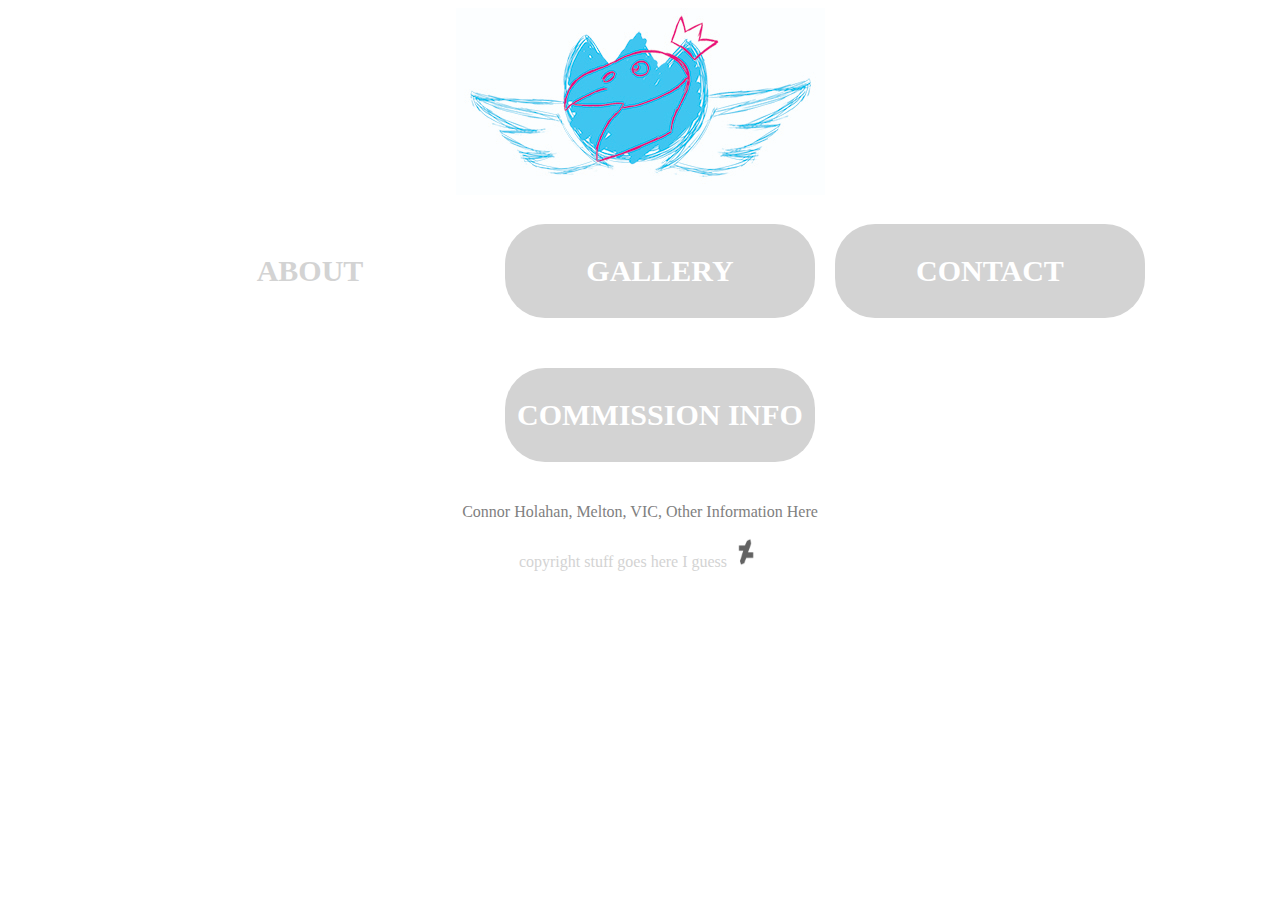
<file: Website_Code/about_page.html>
<!DOCTYPE html>
<html>
<head>
	<title>About KingCondor Designs</title>
	<link rel="stylesheet" type="text/css" href="css/style.css">
</head>
<body>

<center><a href="index.html"><img src="images/KingCondorLogo6.jpg" alt="banner1"></a></center>


<ul id="menu1">
		<li>
		<!-- navigation list -->
		<h2> ABOUT </h2></a>
		<li>
		<!-- navigation list -->
		<a href="gallery_page.html"><h2> GALLERY </h2></a>
		<li>
		<!-- navigation list -->
		<a href="contact_page.html"><h2> CONTACT </h2></a>
		<li>
		<!-- navigation list -->
		<a href="commissioninfo_page.html"><h2> COMMISSION INFO </h2></a>
		</li>
	</ul>
<p> Connor Holahan, Melton, VIC, Other Information Here </p>
<footer> copyright stuff goes here I guess <a href="http://kingcondor.deviantart.com"> <img src="images/Deviantart-Logo-Transparent.png" style="width:30px; height:30px">
</footer>
</body>
</html>
</file>
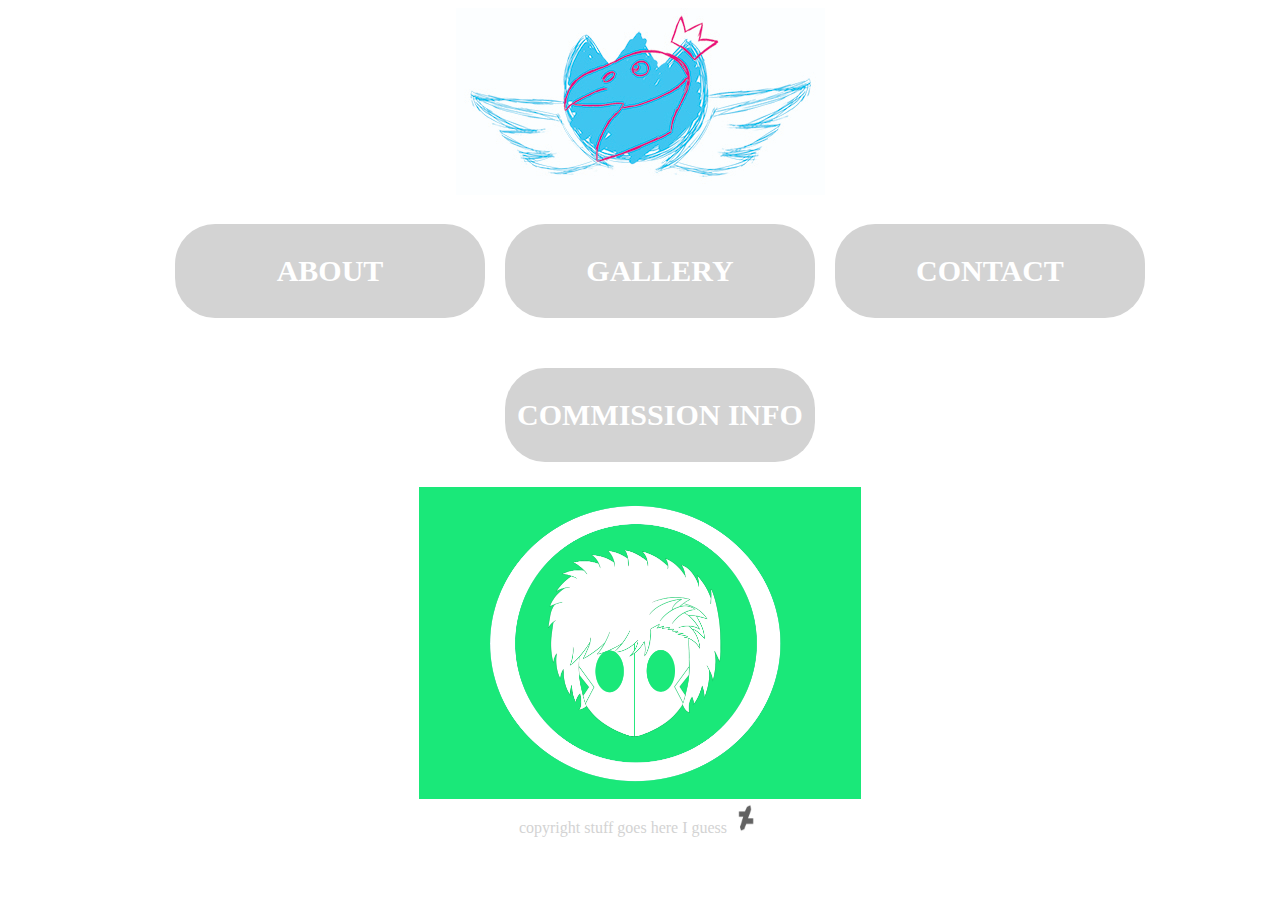
<file: Website_Code/androidlogo_page.html>
<!DOCTYPE html>
<html>
<head>
	<title>KingCondor Designs Gallery</title>
	<link rel="stylesheet" type="text/css" href="css/style.css">
</head>
<body>

<center><a href="index.html"><img src="images/KingCondorLogo6.jpg" alt="banner1"></a></center>


<ul id="menu1">
		<li>
		<!-- navigation list -->
		<a href="about_page.html"><h2> ABOUT </h2></a>
		<li>
		<!-- navigation list -->
		<a href="gallery_page.html"><h2> GALLERY </h2></a>
		<li>
		<!-- navigation list -->
		<a href="contact_page.html"><h2> CONTACT </h2></a>
		<li>
		<!-- navigation list -->
		<a href="commissioninfo_page.html"><h2> COMMISSION INFO </h2></a>
		</li>
	</ul>
<center><img src="images/androidlogo.jpg", style="width: 35%;"></center>
<footer> copyright stuff goes here I guess <a href="http://kingcondor.deviantart.com"> <img src="images/Deviantart-Logo-Transparent.png" style="width:30px; height:30px">
</footer>
</body>
</html>
</file>
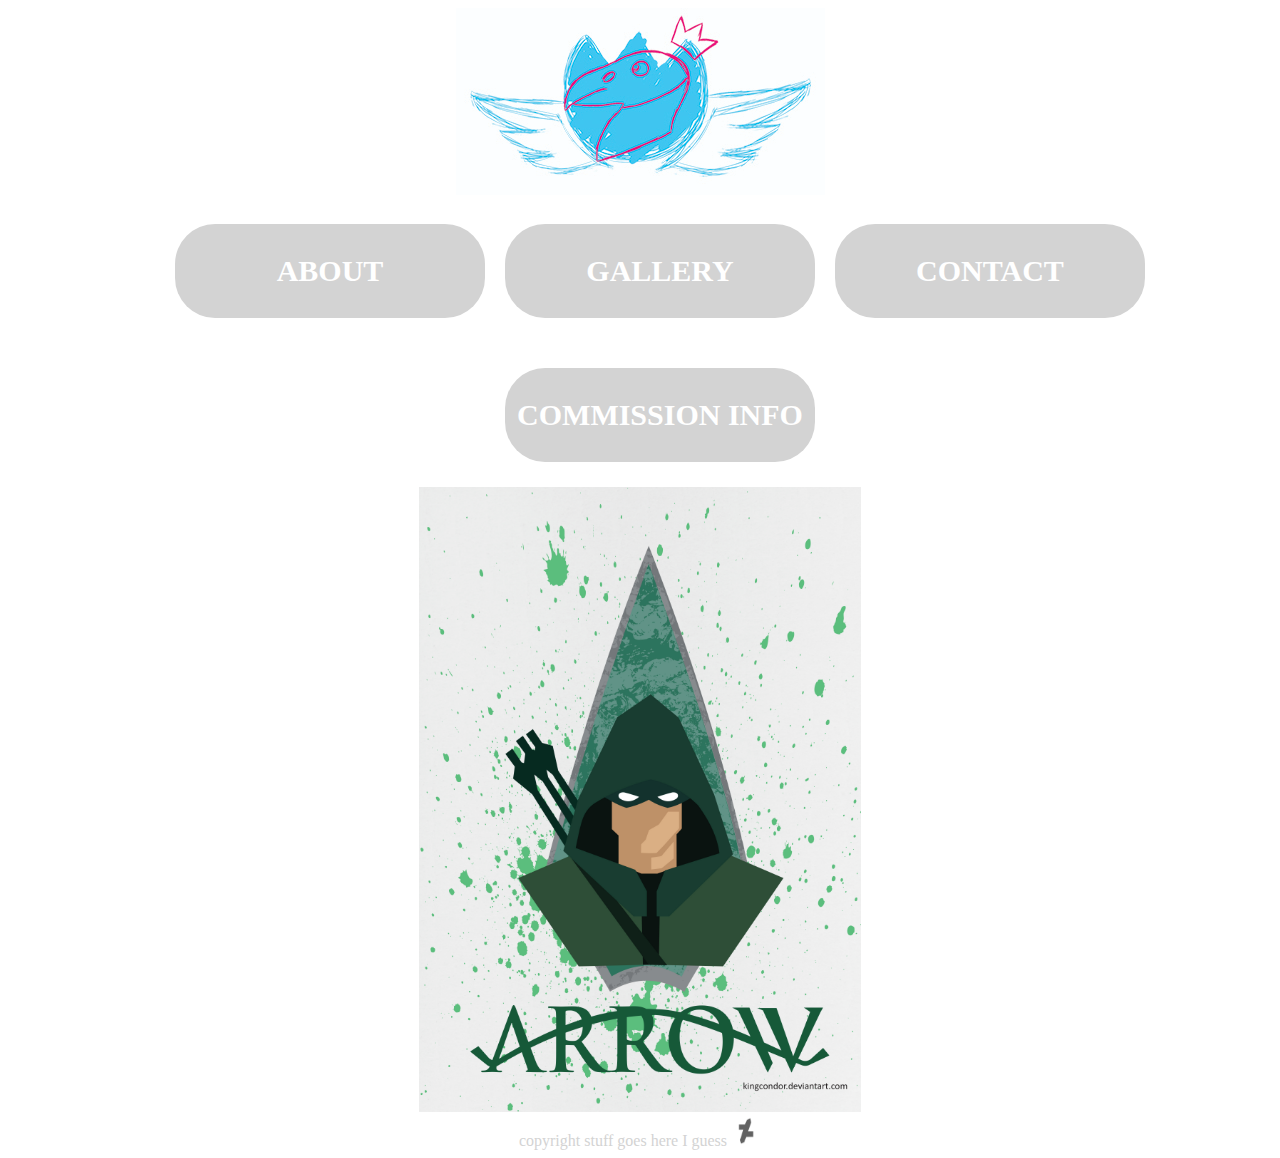
<file: Website_Code/ArrowFanart_page.html>
<!DOCTYPE html>
<html>
<head>
	<title>KingCondor Designs Gallery</title>
	<link rel="stylesheet" type="text/css" href="css/style.css">
</head>
<body>

<center><a href="index.html"><img src="images/KingCondorLogo6.jpg" alt="banner1"></a></center>


<ul id="menu1">
		<li>
		<!-- navigation list -->
		<a href="about_page.html"><h2> ABOUT </h2></a>
		<li>
		<!-- navigation list -->
		<a href="gallery_page.html"><h2> GALLERY </h2></a>
		<li>
		<!-- navigation list -->
		<a href="contact_page.html"><h2> CONTACT </h2></a>
		<li>
		<!-- navigation list -->
		<a href="commissioninfo_page.html"><h2> COMMISSION INFO </h2></a>
		</li>
	</ul>
<center><img src="images/ArrowFanart.jpg", style="width: 35%;"></center>
<footer> copyright stuff goes here I guess <a href="http://kingcondor.deviantart.com"> <img src="images/Deviantart-Logo-Transparent.png" style="width:30px; height:30px">
</footer>
</body>
</html>
</file>
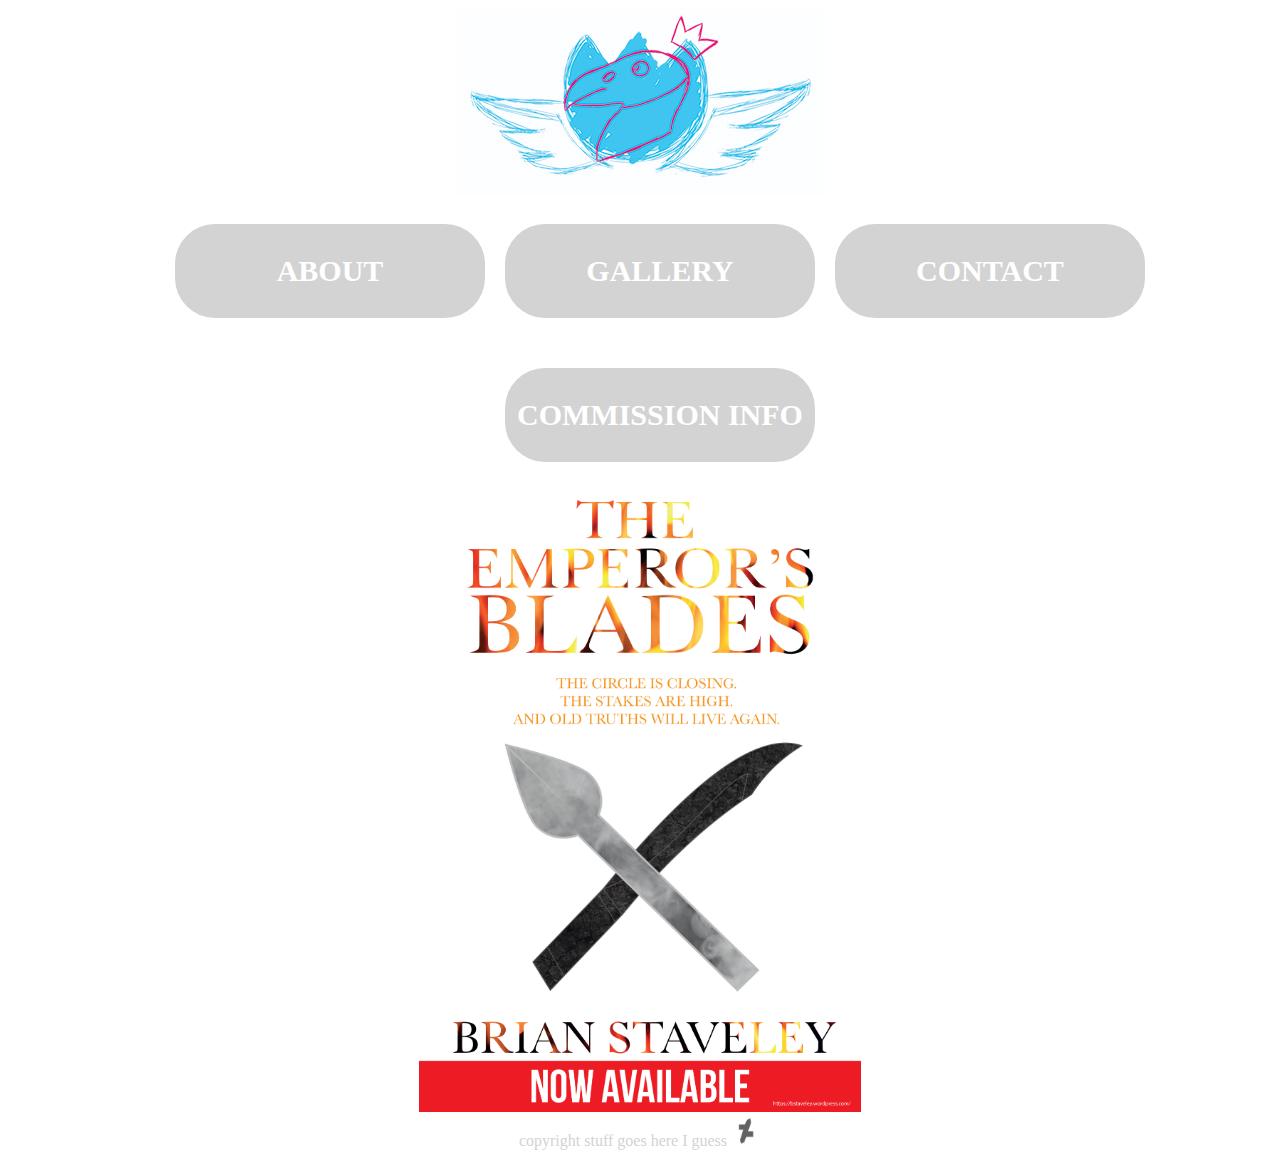
<file: Website_Code/BookPosterA2_page.html>
<!DOCTYPE html>
<html>
<head>
	<title>KingCondor Designs Gallery</title>
	<link rel="stylesheet" type="text/css" href="css/style.css">
</head>
<body>

<center><a href="index.html"><img src="images/KingCondorLogo6.jpg" alt="banner1"></a></center>


<ul id="menu1">
		<li>
		<!-- navigation list -->
		<a href="about_page.html"><h2> ABOUT </h2></a>
		<li>
		<!-- navigation list -->
		<a href="gallery_page.html"><h2> GALLERY </h2></a>
		<li>
		<!-- navigation list -->
		<a href="contact_page.html"><h2> CONTACT </h2></a>
		<li>
		<!-- navigation list -->
		<a href="commissioninfo_page.html"><h2> COMMISSION INFO </h2></a>
		</li>
	</ul>
<center><img src="images/BookPosterA2.jpg", style="width: 35%;"></center>
<footer> copyright stuff goes here I guess <a href="http://kingcondor.deviantart.com"> <img src="images/Deviantart-Logo-Transparent.png" style="width:30px; height:30px">
</footer>
</body>
</html>
</file>
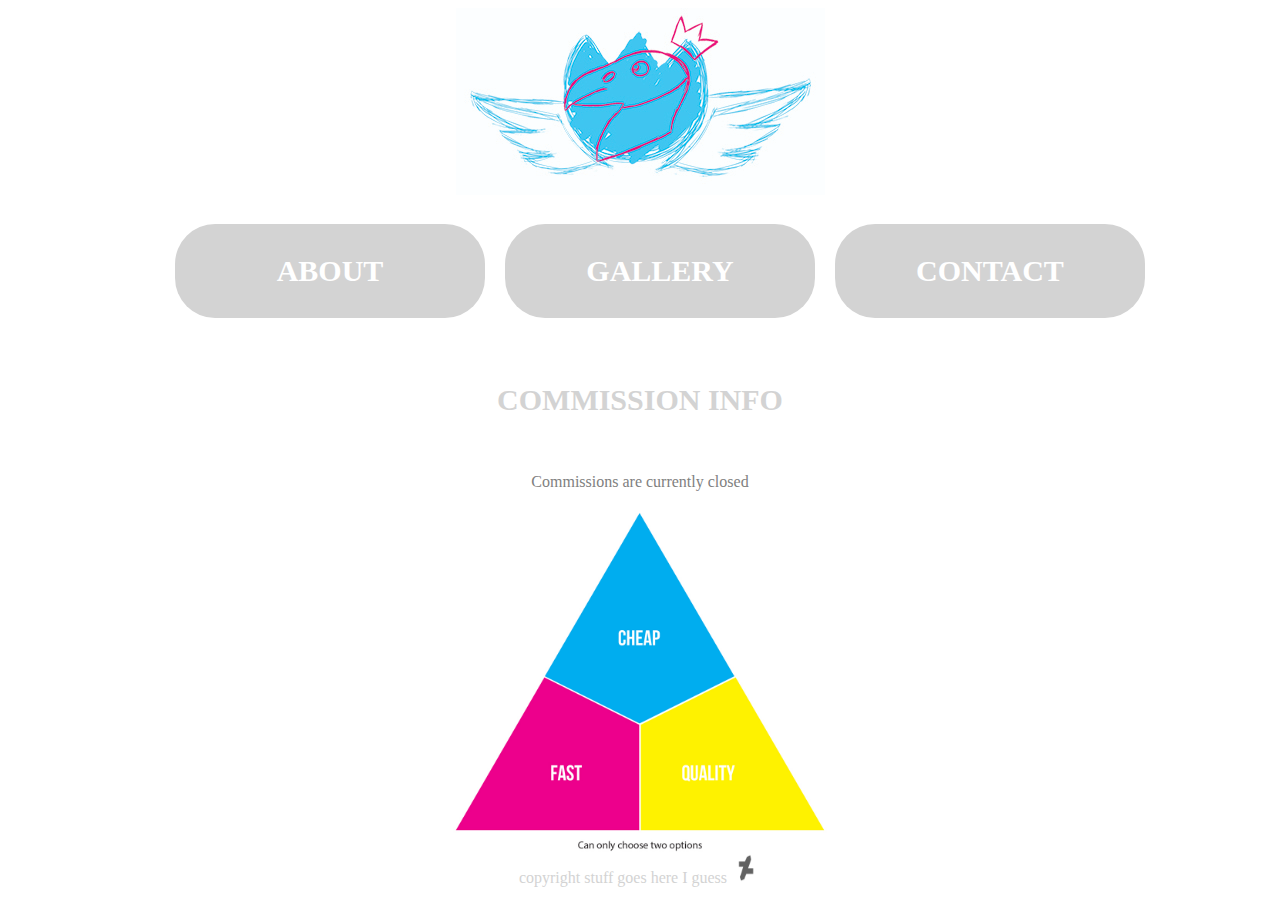
<file: Website_Code/commissioninfo_page.html>
<!DOCTYPE html>
<html>
<head>
	<title>KingCondor Designs Gallery</title>
	<link rel="stylesheet" type="text/css" href="css/style.css">
</head>
<body>

<center><a href="index.html"><img src="images/KingCondorLogo6.jpg" alt="banner1"></a></center>


<ul id="menu1">
		<li>
		<!-- navigation list -->
		<a href="about_page.html"><h2> ABOUT </h2></a>
		<li>
		<!-- navigation list -->
		<a href="gallery_page.html"><h2> GALLERY </h2></a>
		<li>
		<!-- navigation list -->
		<a href="contact_page.html"><h2> CONTACT </h2></a>
		<li>
		<!-- navigation list -->
		<h2> COMMISSION INFO </h2></a>
		</li>
	</ul>
<p> Commissions are currently closed </p>
<center><img src="images/CommissionTriangle.jpg", style="width:30%", img align ="middle"></center>
<footer> copyright stuff goes here I guess <a href="http://kingcondor.deviantart.com"> <img src="images/Deviantart-Logo-Transparent.png" style="width:30px; height:30px">
</footer>
</body>
</html>
</file>
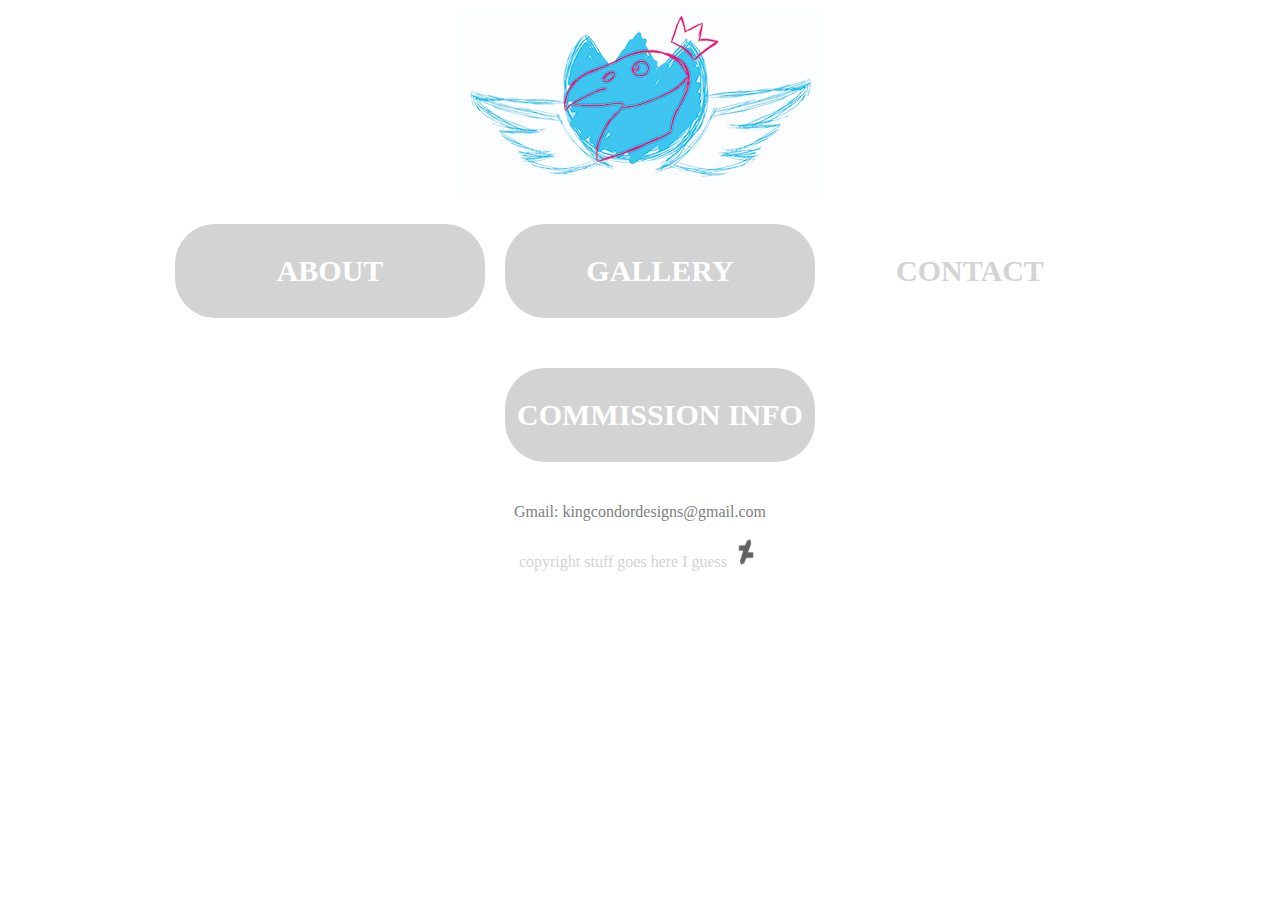
<file: Website_Code/contact_page.html>
<!DOCTYPE html>
<html>
<head>
	<title>KingCondor Designs Gallery</title>
	<link rel="stylesheet" type="text/css" href="css/style.css">
</head>
<body>

<center><a href="index.html"><img src="images/KingCondorLogo6.jpg" alt="banner1"></a></center>


<ul id="menu1">
		<li>
		<!-- navigation list -->
		<a href="about_page.html"><h2> ABOUT </h2></a>
		<li>
		<!-- navigation list -->
		<a href="gallery_page.html"><h2> GALLERY </h2></a>
		<li>
		<!-- navigation list -->
		<h2> CONTACT </h2></a>
		<li>
		<!-- navigation list -->
		<a href="commissioninfo_page.html"><h2> COMMISSION INFO </h2></a>
		</li>
	</ul>
<p> Gmail: kingcondordesigns@gmail.com </p>
<footer> copyright stuff goes here I guess <a href="http://kingcondor.deviantart.com"> <img src="images/Deviantart-Logo-Transparent.png" style="width:30px; height:30px">
</footer>
</body>
</html>
</file>
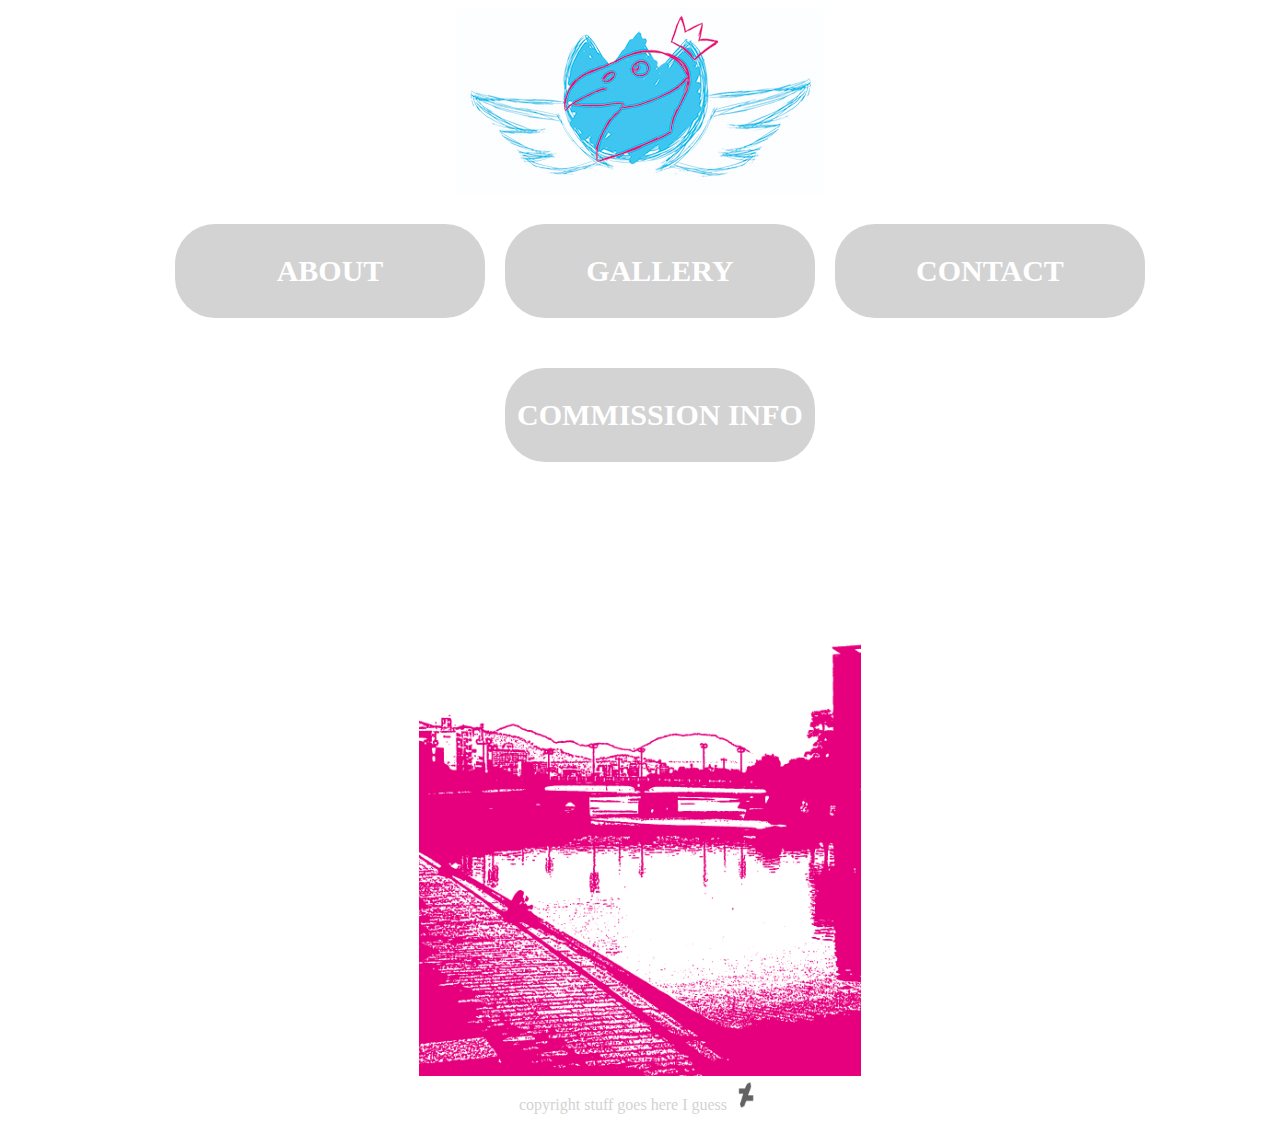
<file: Website_Code/HiroshimaMagenta1_page.html>
<!DOCTYPE html>
<html>
<head>
	<title>KingCondor Designs Gallery</title>
	<link rel="stylesheet" type="text/css" href="css/style.css">
</head>
<body>

<center><a href="index.html"><img src="images/KingCondorLogo6.jpg" alt="banner1"></a></center>


<ul id="menu1">
		<li>
		<!-- navigation list -->
		<a href="about_page.html"><h2> ABOUT </h2></a>
		<li>
		<!-- navigation list -->
		<a href="gallery_page.html"><h2> GALLERY </h2></a>
		<li>
		<!-- navigation list -->
		<a href="contact_page.html"><h2> CONTACT </h2></a>
		<li>
		<!-- navigation list -->
		<a href="commissioninfo_page.html"><h2> COMMISSION INFO </h2></a>
		</li>
	</ul>
<center><img src="images/HiroshimaMagenta1.jpg", style="width: 35%;"></center>
<footer> copyright stuff goes here I guess <a href="http://kingcondor.deviantart.com"> <img src="images/Deviantart-Logo-Transparent.png" style="width:30px; height:30px">
</footer>
</body>
</html>
</file>
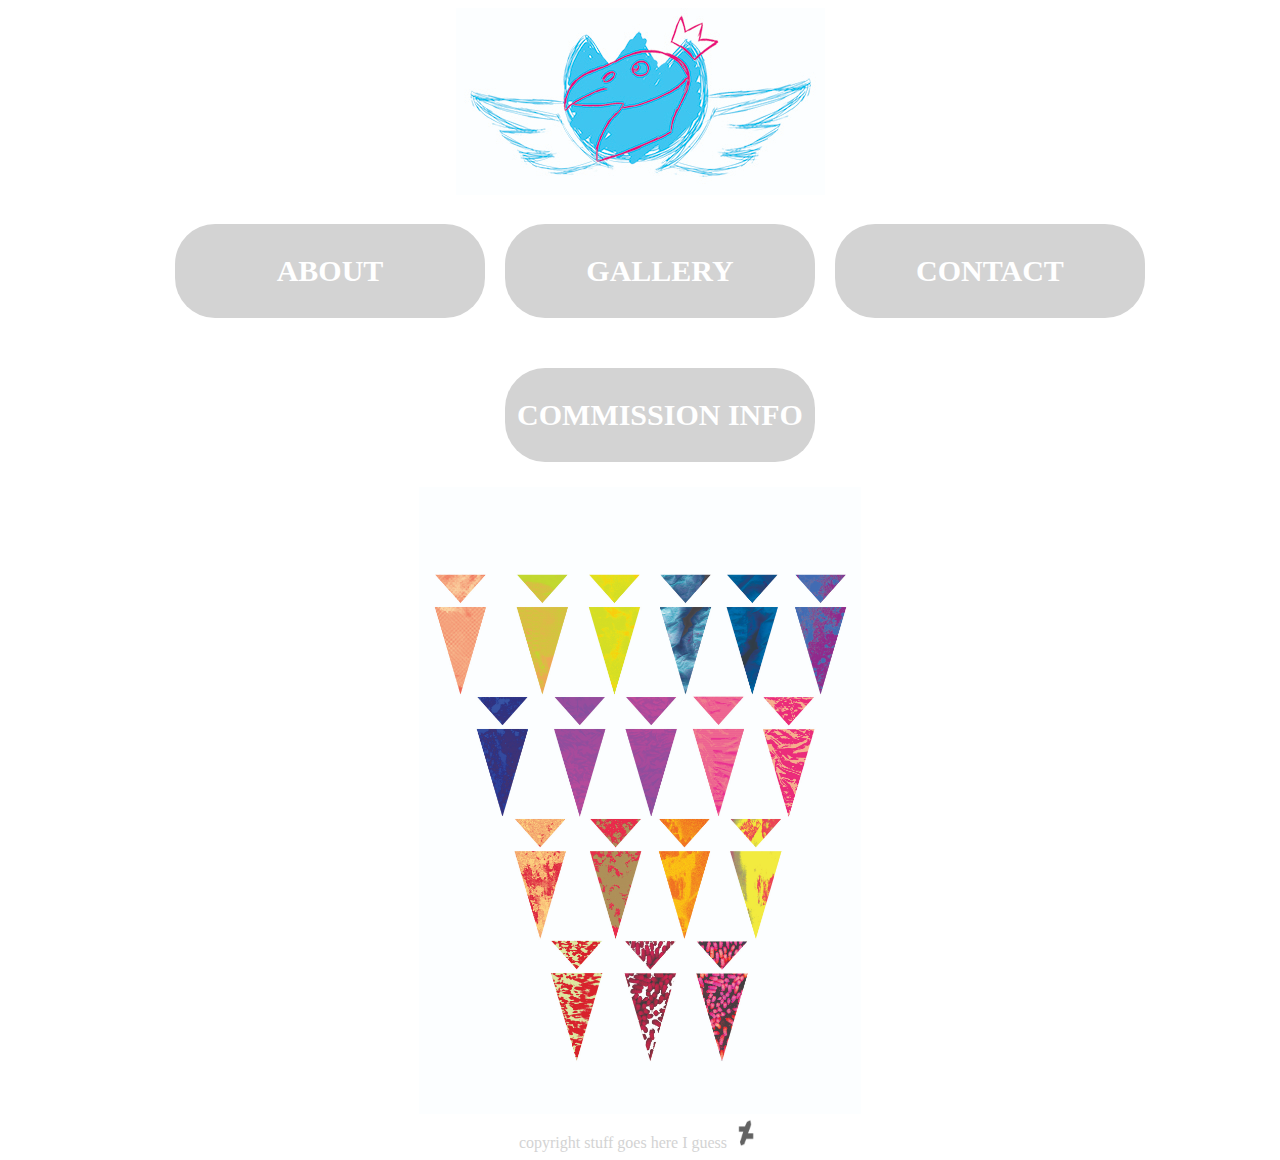
<file: Website_Code/MarkMakingDesign17_page.html>
<!DOCTYPE html>
<html>
<head>
	<title>KingCondor Designs Gallery</title>
	<link rel="stylesheet" type="text/css" href="css/style.css">
</head>
<body>

<center><a href="index.html"><img src="images/KingCondorLogo6.jpg" alt="banner1"></a></center>


<ul id="menu1">
		<li>
		<!-- navigation list -->
		<a href="about_page.html"><h2> ABOUT </h2></a>
		<li>
		<!-- navigation list -->
		<a href="gallery_page.html"><h2> GALLERY </h2></a>
		<li>
		<!-- navigation list -->
		<a href="contact_page.html"><h2> CONTACT </h2></a>
		<li>
		<!-- navigation list -->
		<a href="commissioninfo_page.html"><h2> COMMISSION INFO </h2></a>
		</li>
	</ul>
<center><img src="images/MarkMakingDesign17.jpg", style="width: 35%;"></center>
<footer> copyright stuff goes here I guess <a href="http://kingcondor.deviantart.com"> <img src="images/Deviantart-Logo-Transparent.png" style="width:30px; height:30px">
</footer>
</body>
</html>
</file>
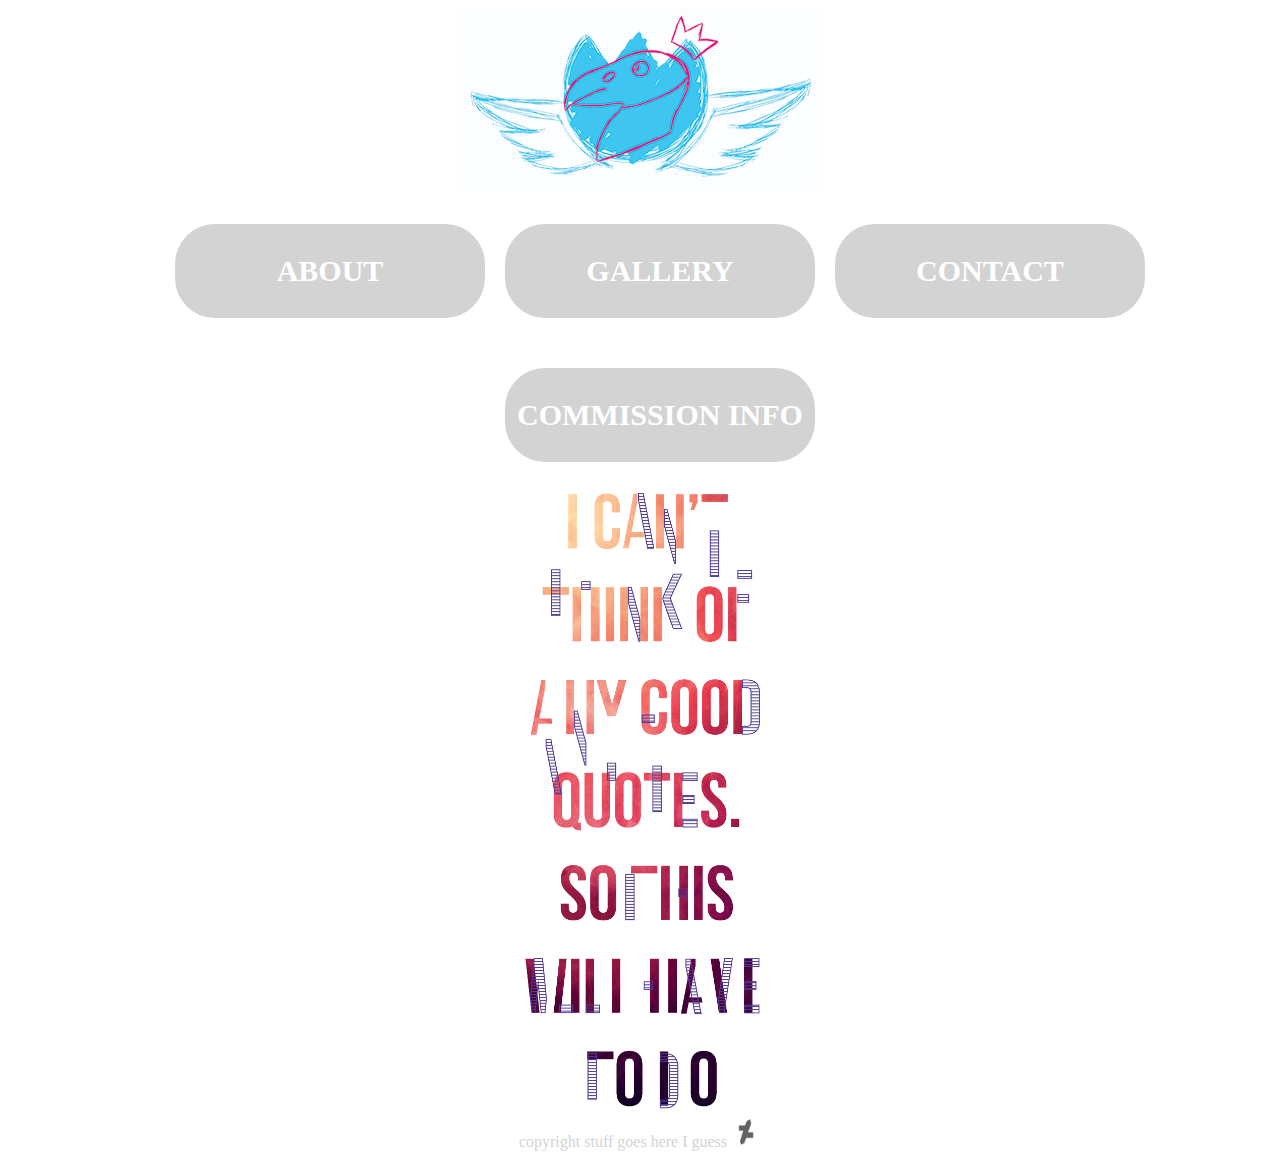
<file: Website_Code/TypePosterA3_page.html>
<!DOCTYPE html>
<html>
<head>
	<title>KingCondor Designs Gallery</title>
	<link rel="stylesheet" type="text/css" href="css/style.css">
</head>
<body>

<center><a href="index.html"><img src="images/KingCondorLogo6.jpg" alt="banner1"></a></center>


<ul id="menu1">
		<li>
		<!-- navigation list -->
		<a href="about_page.html"><h2> ABOUT </h2></a>
		<li>
		<!-- navigation list -->
		<a href="gallery_page.html"><h2> GALLERY </h2></a>
		<li>
		<!-- navigation list -->
		<a href="contact_page.html"><h2> CONTACT </h2></a>
		<li>
		<!-- navigation list -->
		<a href="commissioninfo_page.html"><h2> COMMISSION INFO </h2></a>
		</li>
	</ul>
<center><img src="images/TypePosterA3.jpg", style="width: 35%;"></center>
<footer> copyright stuff goes here I guess <a href="http://kingcondor.deviantart.com"> <img src="images/Deviantart-Logo-Transparent.png" style="width:30px; height:30px">
</footer>
</body>
</html>
</file>
<file: Website_Code/css/style.css>
h1.rfExample {
        font-family: "Bebas Neue", Arial; 
        font-size: 30px; 
        color: #99f;
      }

header #logo{

	
}

body {
	
	/*background-color: white;*/
}

h1, p {
	color: gray;
	font-family: "Bebas Neue";
	text-align: center;
}

h3 {
	color: white;
}
footer {
	text-align: center;
	color: lightgray;
}
ul {
	font-family: "Bebas Neue";
	font-size: 20px;
	list-style-type: none;
	margin: 0px auto;
	padding: 0px;
	/*border:solid;
	min-width: 300px;
	max-width: 300px;*/
	text-align: center;
}
ul#menu1{
	padding:0;
}
ul#menu1 li {
	display: inline;
	display: inline-block;
	padding: 5px 10px;
	margin: 10px;
	width: 290px;
	color: lightgray;
	}
ul#menu1 li a {
	background-color: lightgray;
	color: white;
	padding: 5px 10px;
	margin: 10px;
	text-decoration:none;
	border-radius: 40px 40px 40px 40px;
	display:inline;
	width: 290px;
	display: inline-block;
}
ul#menu1 li a:hover {
	background-color: #0DFF77;
}
ul li a:hover {
	background-color: #0DFF77;
}

nav ul {
  list-style-type: none;
  margin: 0 0 30px 0;
  padding: 0;
  text-align: center;
}
nav ul li {
  display: inline-block;
  margin-bottom: 4px;
}
nav ul li a {
  display: block;
  padding: 5px 20px;
  color: #fff;
  background-color: #32c896;
}
nav ul li a:hover {
  color: #fff;
  background-color: #238b68;
}
nav ul li a.active {
  color: #fff;
  background-color: #238b68;
}
ul#menu2 li {

	background-color: white;
	color: white;
	padding: 70px 40px;
	text-decoration:none;
	border-radius: 4px 4px 0 0;
    background-color: white;
	display:inline;
	width: 350px;
	display: inline-block;
	
}
.effects {
  padding-left: 15px;
}
.effects .img {
  position: relative;
  /*float: left;*/
  margin-bottom: 5px;
  /*width: 25%;*/
  overflow: hidden;
}
.effects .img:nth-child(n) {
  margin-right: 5px;
}
.effects .img:first-child {
  margin-left: -15px;
}
.effects .img:last-child {
  margin-right: 0;
}
.effects .img img {
  display: block;
  margin: 0;
  padding: 0;
  max-width: 100%;
  height: auto;
}

.overlay {
  display: block;
  position: absolute;
  z-index: 20;
  background: rgba(0, 0, 0, 0.8);
  overflow: hidden;
  -webkit-transition: all 0.5s;
  -moz-transition: all 0.5s;
  -o-transition: all 0.5s;
  transition: all 0.5s;
}

a.close-overlay {
  display: block;
  position: absolute;
  top: 0;
  right: 0;
  z-index: 100;
  width: 45px;
  height: 45px;
  font-size: 20px;
  font-weight: 700;
  color: #fff;
  line-height: 45px;
  text-align: center;
  background-color: #000;
  cursor: pointer;
}
a.close-overlay.hidden {
  display: none;
}

a.expand {
  display: block;
  position: absolute;
  z-index: 100;
  width: 60px;
  height: 60px;
  border: solid 5px #fff;
  text-align: center;
  color: #fff;
  line-height: 50px;
  font-weight: 700;
  font-size: 30px;
  -webkit-border-radius: 30px;
  -moz-border-radius: 30px;
  -ms-border-radius: 30px;
  -o-border-radius: 30px;
  border-radius: 30px;
}

#effect-6 .overlay {
  top: 0;
  bottom: 0;
  left: 0;
  right: 0;
  opacity: 0;
}
#effect-6 .overlay a.expand {
  left: 0;
  right: 0;
  top: 0;
  margin: 0 auto;
  opacity: 0;
  -webkit-transition: all 0.5s;
  -moz-transition: all 0.5s;
  -o-transition: all 0.5s;
  transition: all 0.5s;
}
#effect-6 .img.hover .overlay {
  opacity: 1;
}
#effect-6 .img.hover .overlay a.expand {
  top: 50%;
  margin-top: -30px;
  opacity: 1;
}
/*ul#menu2 li a:hover {
	background-color: lightgray;
}

.trPic{
	width:350px;
	height:350px;
	background-image: url(images/Tengu.jpg);
	border:5px solid #000000;
}

.trPic .redO{
	position:relative;
	
	width:350px;
	height:350px;
	background:lightgray;
	opacity:0;
}
.trPic:hover .redO{
	opacity:0.4;
}

/*.bw {
	-webkit-transition: all 1s ease;
	-moz-transition: all 1s ease;
	-o-transition: all 1s ease;
	-ms-transition: all 1s ease;
	transition: all 1s ease;
}

.bw:hover {
	-webkit-filter: grayscale(100%);
}*/
</file>
